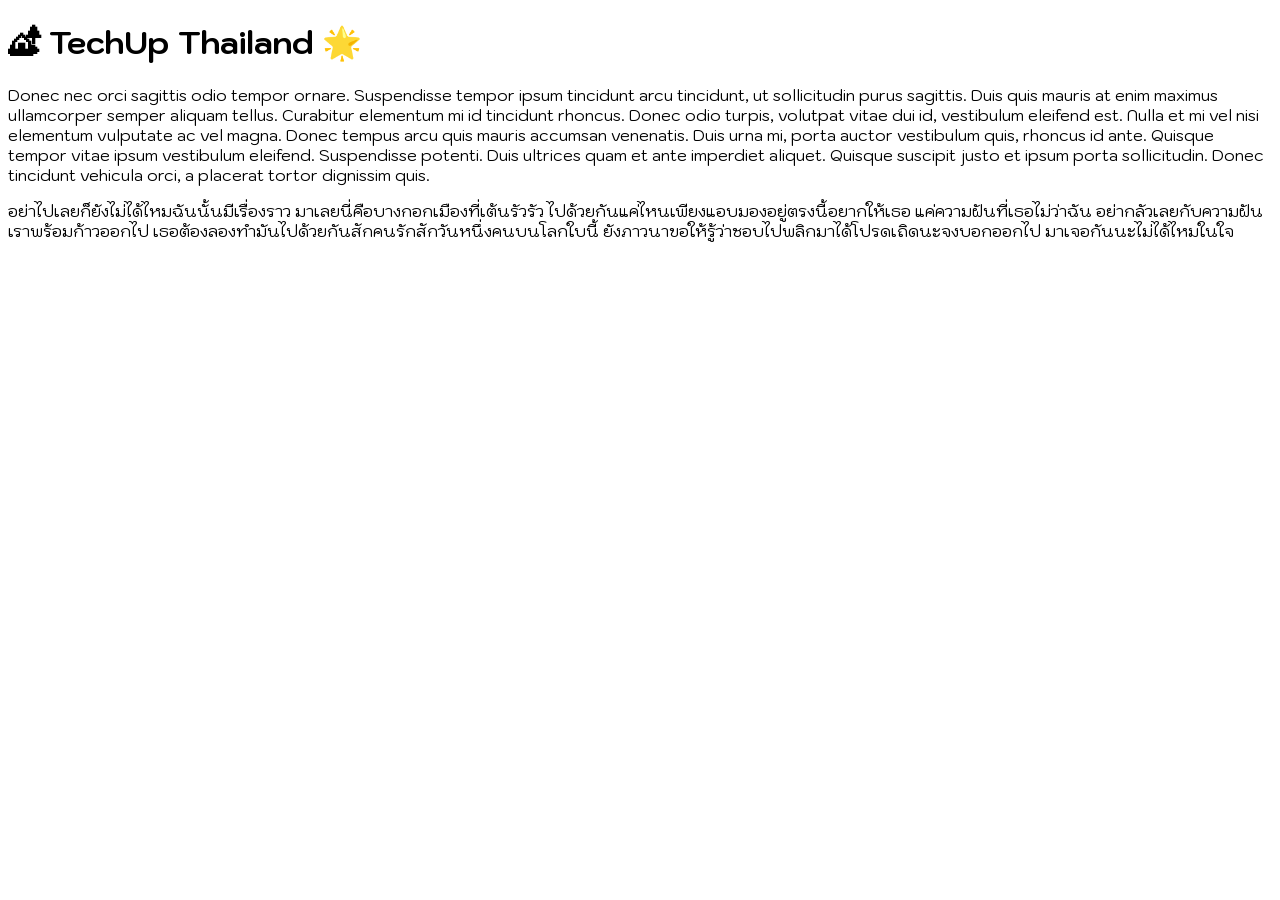
<file: ex1-google-fonts/index.html>
<!DOCTYPE html>
<html lang="en">
  <head>
    <meta charset="UTF-8" />
    <meta http-equiv="X-UA-Compatible" content="IE=edge" />
    <meta name="viewport" content="width=device-width, initial-scale=1.0" />

    <link rel="preconnect" href="https://fonts.googleapis.com">
    <link rel="preconnect" href="https://fonts.gstatic.com" crossorigin>
    <link href="https://fonts.googleapis.com/css2?family=Kodchasan:wght@400;700&display=swap" rel="stylesheet">
    
    <link rel="stylesheet" href="./style.css" />
    <title>Fonts Exercise 1 Google Fonts</title>
  </head>
  <body>
    <h1>🏕 TechUp Thailand 🌟</h1>
    <p>
      Donec nec orci sagittis odio tempor ornare. Suspendisse tempor ipsum
      tincidunt arcu tincidunt, ut sollicitudin purus sagittis. Duis quis mauris
      at enim maximus ullamcorper semper aliquam tellus. Curabitur elementum mi
      id tincidunt rhoncus. Donec odio turpis, volutpat vitae dui id, vestibulum
      eleifend est. Nulla et mi vel nisi elementum vulputate ac vel magna. Donec
      tempus arcu quis mauris accumsan venenatis. Duis urna mi, porta auctor
      vestibulum quis, rhoncus id ante. Quisque tempor vitae ipsum vestibulum
      eleifend. Suspendisse potenti. Duis ultrices quam et ante imperdiet
      aliquet. Quisque suscipit justo et ipsum porta sollicitudin. Donec
      tincidunt vehicula orci, a placerat tortor dignissim quis.
    </p>
    <p>
      อย่าไปเลยก็ยังไม่ได้ไหมฉันนั้นมีเรื่องราว
      มาเลยนี่คือบางกอกเมืองที่เต้นรัวรัว
      ไปด้วยกันแค่ไหนเพียงแอบมองอยู่ตรงนี้อยากให้เธอ แค่ความฝันที่เธอไม่ว่าฉัน
      อย่ากลัวเลยกับความฝันเราพร้อมก้าวออกไป
      เธอต้องลองทำมันไปด้วยกันสักคนรักสักวันหนึ่งคนบนโลกใบนี้
      ยังภาวนาขอให้รู้ว่าชอบไปพลิกมาได้โปรดเถิดนะจงบอกออกไป
      มาเจอกันนะไม่ได้ไหมในใจ
    </p>
  </body>
</html>
</file>
<file: ex1-google-fonts/style.css>
/* Start coding here */
body {
    font-family: 'Kodchasan', sans-serif;  /* <--- บรรทัดนี้คือหัวใจสำคัญ */
}
</file>
